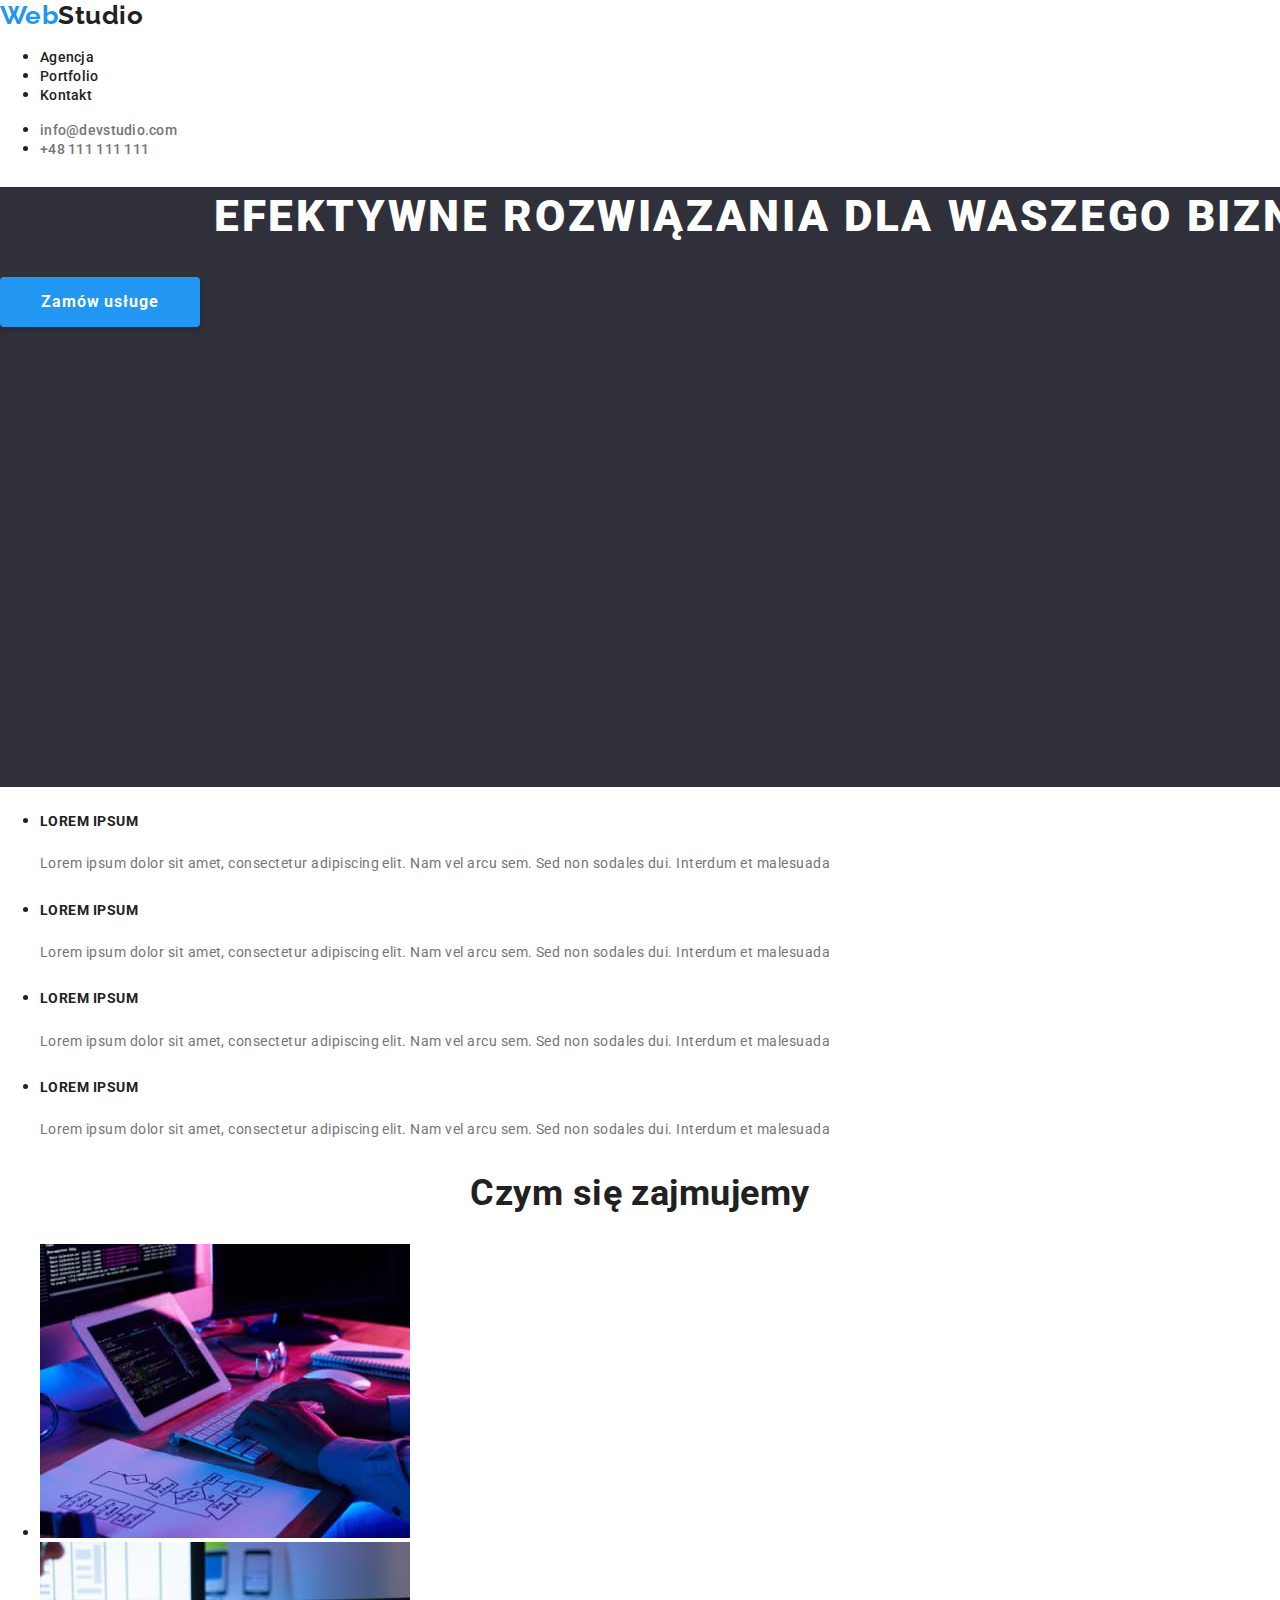
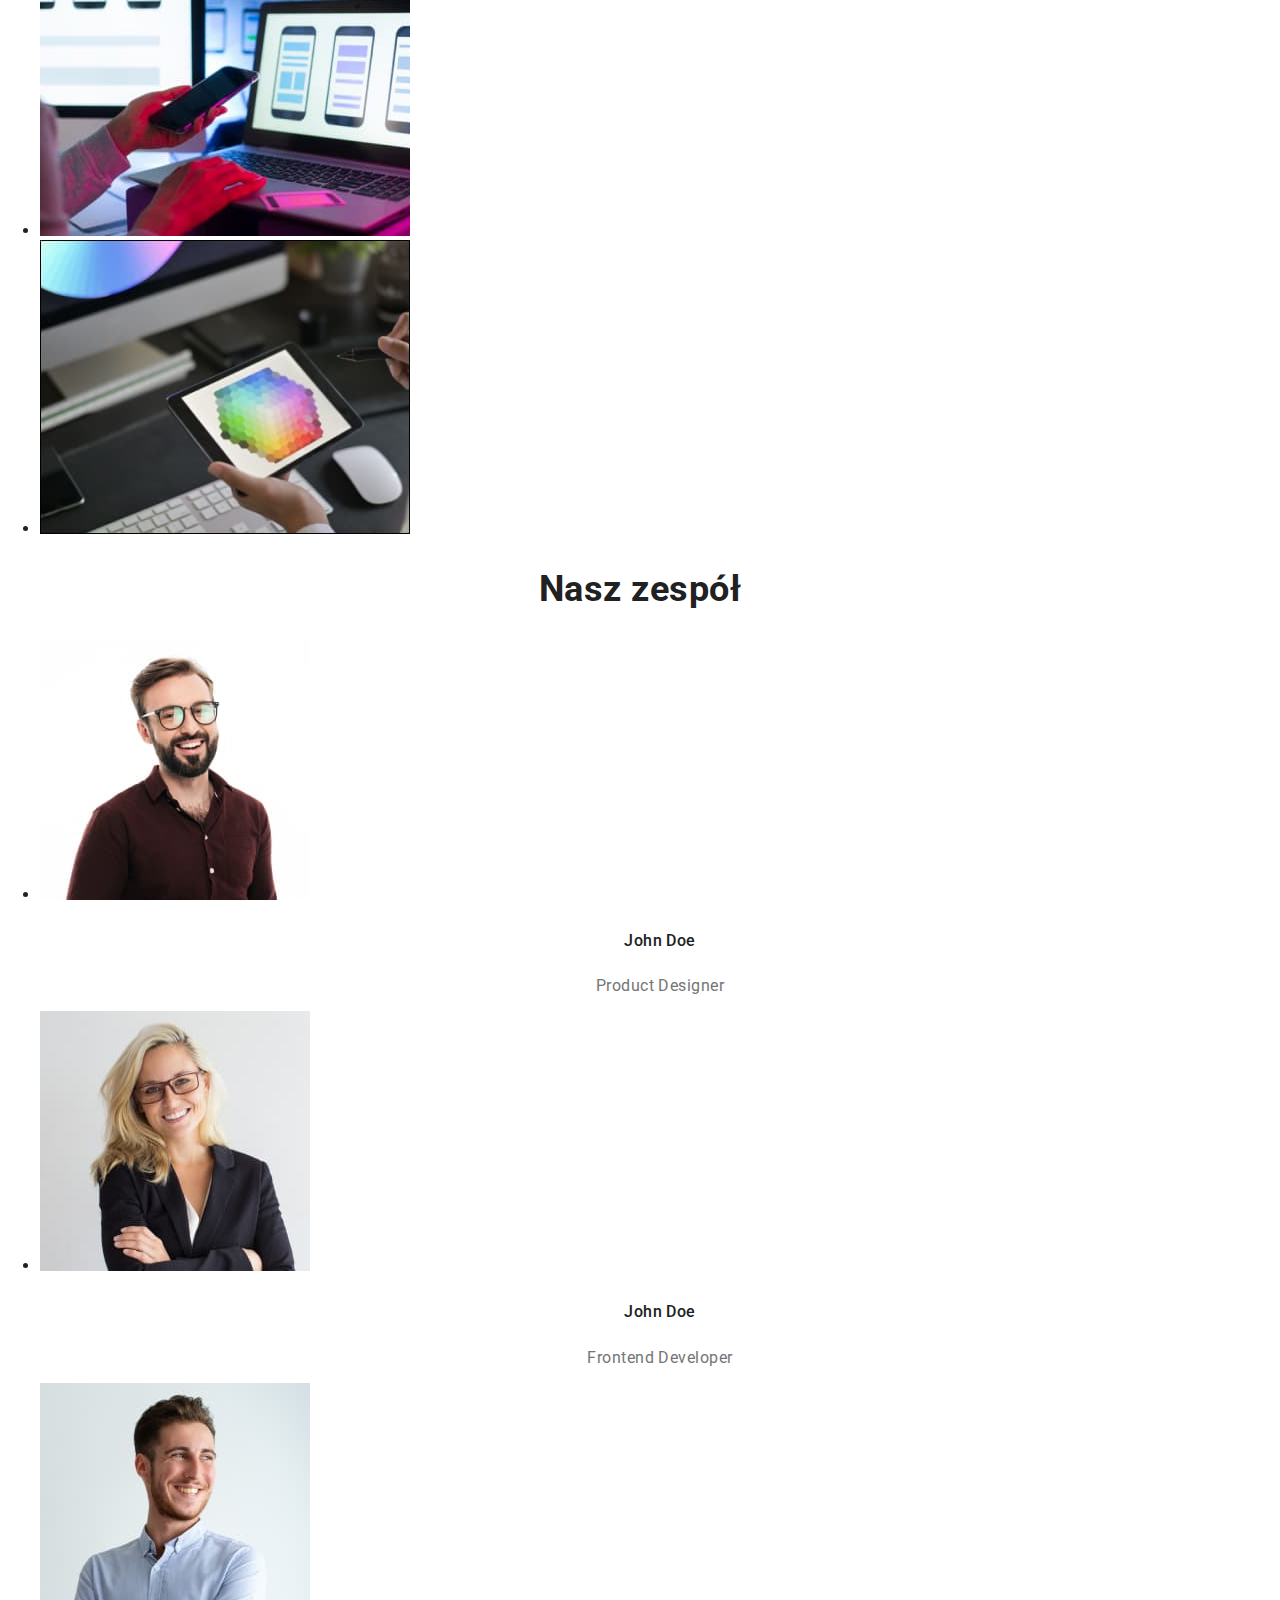
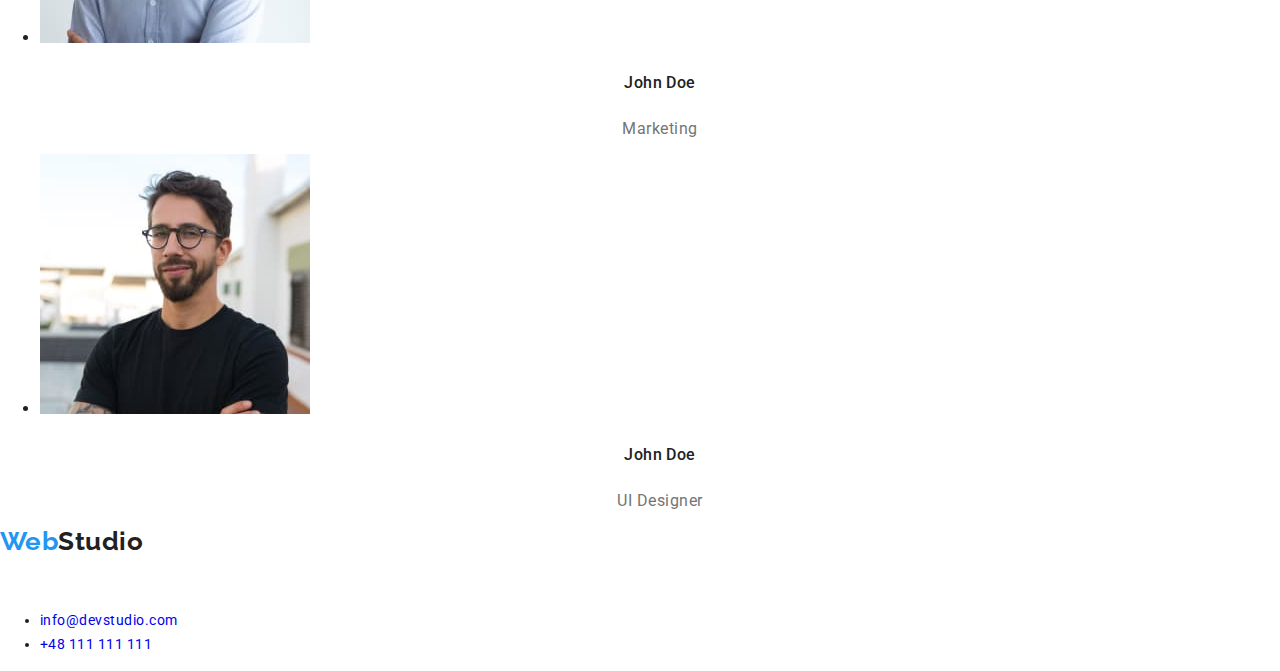
<file: index.html>
<!DOCTYPE html>
<html lang="pl">
  <head>
    <meta charset="UTF-8" />
    <meta http-equiv="X-UA-Compatible" content="IE=edge" />
    <meta name="viewport" content="width=device-width, initial-scale=1.0" />
    <title>WebStudio</title>
    <link rel="preconnect" href="https://fonts.googleapis.com" />
    <link rel="preconnect" href="https://fonts.gstatic.com" crossorigin />
    <link
      href="https://fonts.googleapis.com/css2?family=Raleway:wght@700&family=Roboto:wght@400;500;700;900&display=swap"
      rel="stylesheet"
    />
    <link rel="stylesheet" href="./css/style.css" />
  </head>
  <body>
    <header class="header">
      <a class="header__link-logo" href="index.html"
        ><span class="logo-highlight">Web</span>Studio</a
      >
      <nav class="menu">
        <ul class="menu__item-list">
          <li class="menu__item"><a class="menu__link" href="#">Agencja</a></li>
          <li class="menu__item">
            <a class="menu__link" href="portfolio.html">Portfolio</a>
          </li>
          <li class="menu__item"><a class="menu__link" href="#">Kontakt</a></li>
        </ul>
      </nav>
      <ul class="header__contact">
        <li class="header__contact-item">
          <a class="header__contact-link" href="mailto:info@devstudio.com"
            >info@devstudio.com</a
          >
        </li>
        <li class="header__contact-item">
          <a class="header__contact-link" href="tel:+48111111111"
            >+48 111 111 111</a
          >
        </li>
      </ul>
    </header>
    <main class="main-block">
      <section class="banner">
        <h1 class="banner__title">EFEKTYWNE ROZWIĄZANIA DLA WASZEGO BIZNESU</h1>
        <button class="btn btn--banner" type="button">Zamów usługe</button>
      </section>
      <section class="feature">
        <ul class="feature__item-list">
          <li class="feature__item">
            <h5 class="feature__title">LOREM IPSUM</h5>
            <p class="feature__text">
              Lorem ipsum dolor sit amet, consectetur adipiscing elit. Nam vel
              arcu sem. Sed non sodales dui. Interdum et malesuada
            </p>
          </li>
          <li class="feature__item">
            <h5 class="feature__title">LOREM IPSUM</h5>
            <p class="feature__text">
              Lorem ipsum dolor sit amet, consectetur adipiscing elit. Nam vel
              arcu sem. Sed non sodales dui. Interdum et malesuada
            </p>
          </li>
          <li class="feature__item">
            <h5 class="feature__title">LOREM IPSUM</h5>
            <p class="feature__text">
              Lorem ipsum dolor sit amet, consectetur adipiscing elit. Nam vel
              arcu sem. Sed non sodales dui. Interdum et malesuada
            </p>
          </li>
          <li class="feature__item">
            <h5 class="feature__title">LOREM IPSUM</h5>
            <p class="feature__text">
              Lorem ipsum dolor sit amet, consectetur adipiscing elit. Nam vel
              arcu sem. Sed non sodales dui. Interdum et malesuada
            </p>
          </li>
        </ul>
      </section>
      <section class="projects">
        <h2 class="projects__title">Czym się zajmujemy</h2>
        <ul class="projects__img-list">
          <li class="projects__img">
            <img
              class="projects__img"
              src="images/project1.jpeg"
              alt="photo of someone's hands using the keyboard"
              width="370"
              height="294"
            />
          </li>
          <li class="projects__img">
            <img
              class="projects__photo"
              src="images/project2.jpeg"
              alt="photo of the person using the laptop and phone"
              width="370"
              height="294"
            />
          </li>
          <li class="projects__img">
            <img
              class="projects__photo"
              src="images/project3.jpeg"
              alt="photo of the color wheel displayed on the tablet"
              width="370"
              height="294"
            />
          </li>
        </ul>
      </section>
      <section class="team">
        <h2 class="team__title">Nasz zespół</h2>
        <ul class="team__members-list">
          <li class="team__member">
            <img
              class="team__member-photo"
              src="images/team_photo1.jpeg"
              alt="photo of John Doe"
              width="270"
              height="260"
            />
            <h5 class="team__member-name">John Doe</h5>
            <p class="team__member-position">Product Designer</p>
          </li>
          <li class="team__member">
            <img
              class="team__member-photo"
              src="images/team_photo2.jpeg"
              alt="photo of John Doe"
              width="270"
              height="260"
            />
            <h5 class="team__member-name">John Doe</h5>
            <p class="team__member-position">Frontend Developer</p>
          </li>
          <li class="team__member">
            <img
              class="team__member-photo"
              src="images/team_photo3.jpeg"
              alt="photo of John Doe"
              width="270"
              height="260"
            />
            <h5 class="team__member-name">John Doe</h5>
            <p class="team__member-position">Marketing</p>
          </li>
          <li class="team__member">
            <img
              class="team__member-photo"
              src="images/team_photo4.jpeg"
              alt="photo of John Doe"
              width="270"
              height="260"
            />
            <h5 class="team__member-name">John Doe</h5>
            <p class="team__member-position">UI Designer</p>
          </li>
        </ul>
      </section>
    </main>
    <footer class="footer">
      <a class="footer__link-logo" href="index.html"
        ><span class="logo-highlight">Web</span>Studio</a
      >
      <address class="footer__address">
        <p class="footer__address-text">m. Warszawa, Aleje Jerozolimskie 21</p>
        <ul class="footer__contact-list-item">
          <li class="footer__contact-item">
            <a class="footer__contact-link" href="mailto:info@devstudio.com"
              >info@devstudio.com</a
            >
          </li>
          <li class="footer__contact-item">
            <a class="footer__contact-link" href="tel:+48111111111"
              >+48 111 111 111</a
            >
          </li>
        </ul>
      </address>
    </footer>
  </body>
</html>
</file>
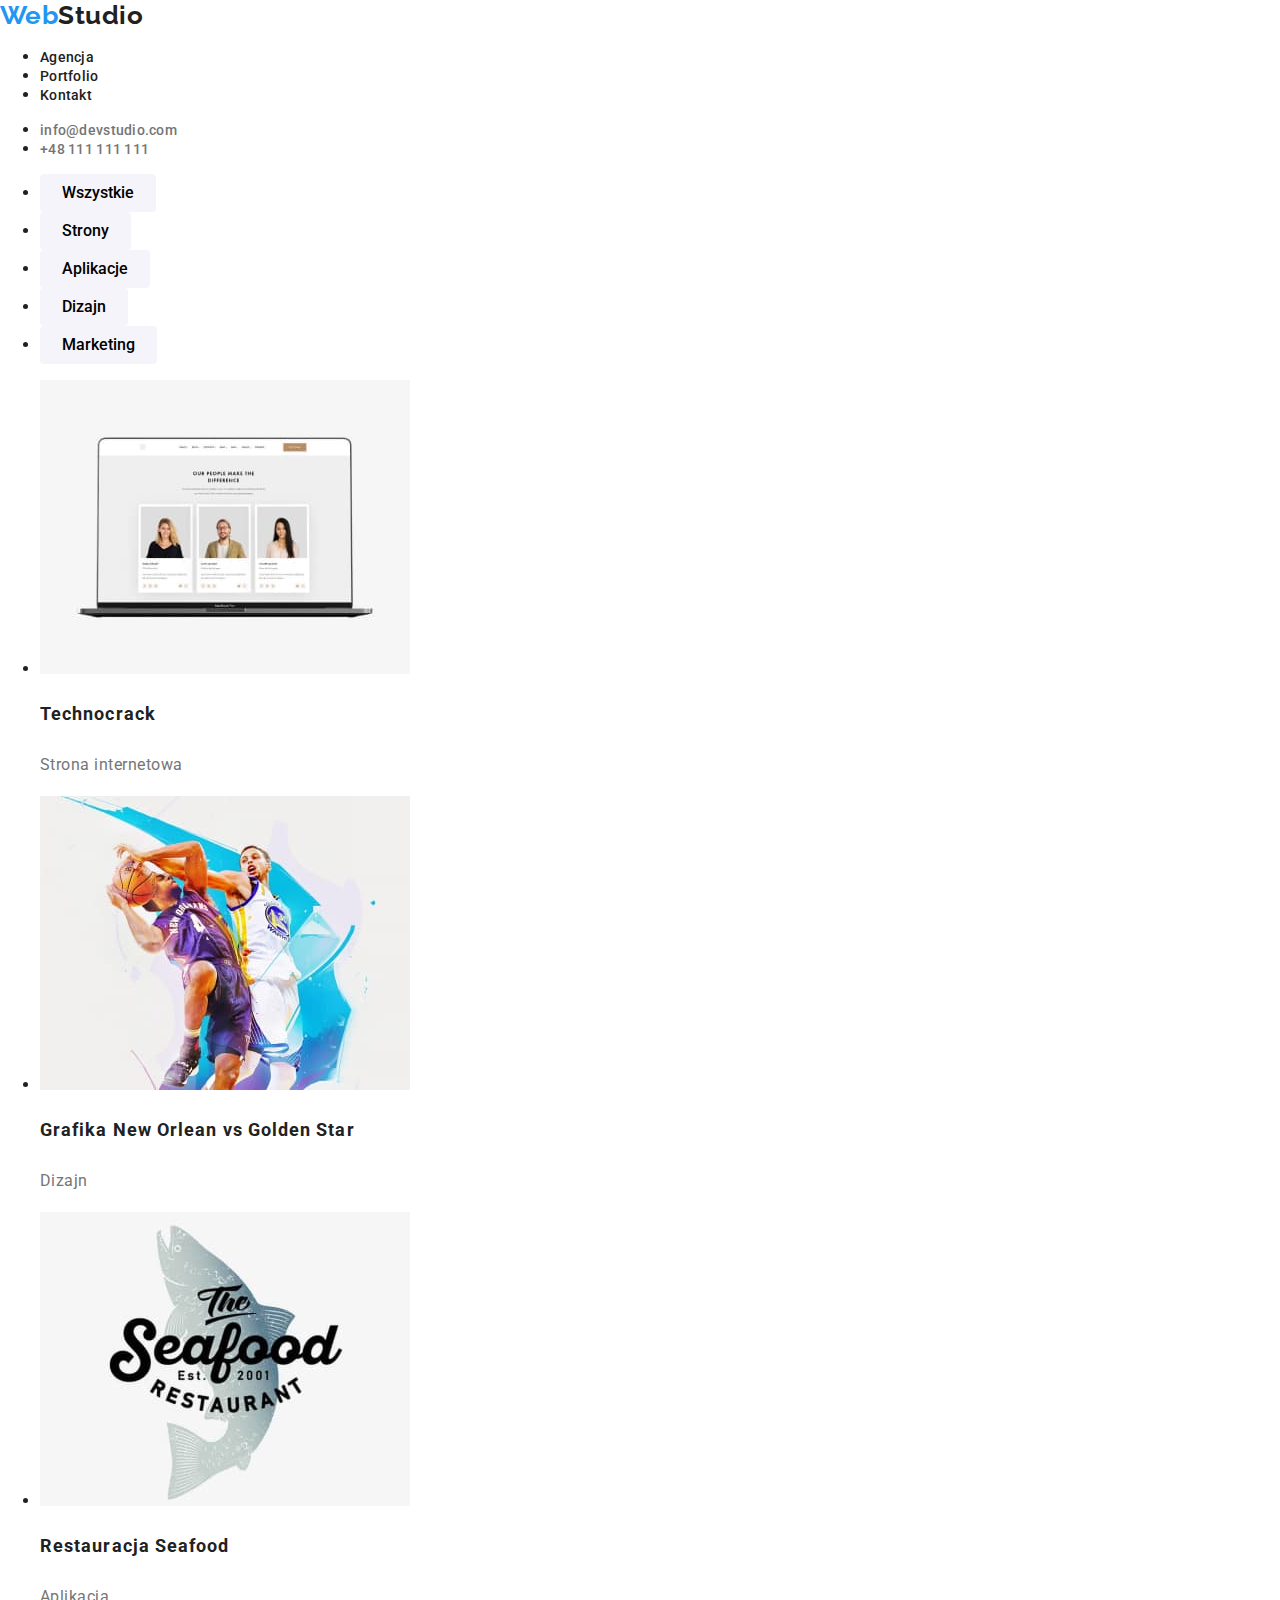
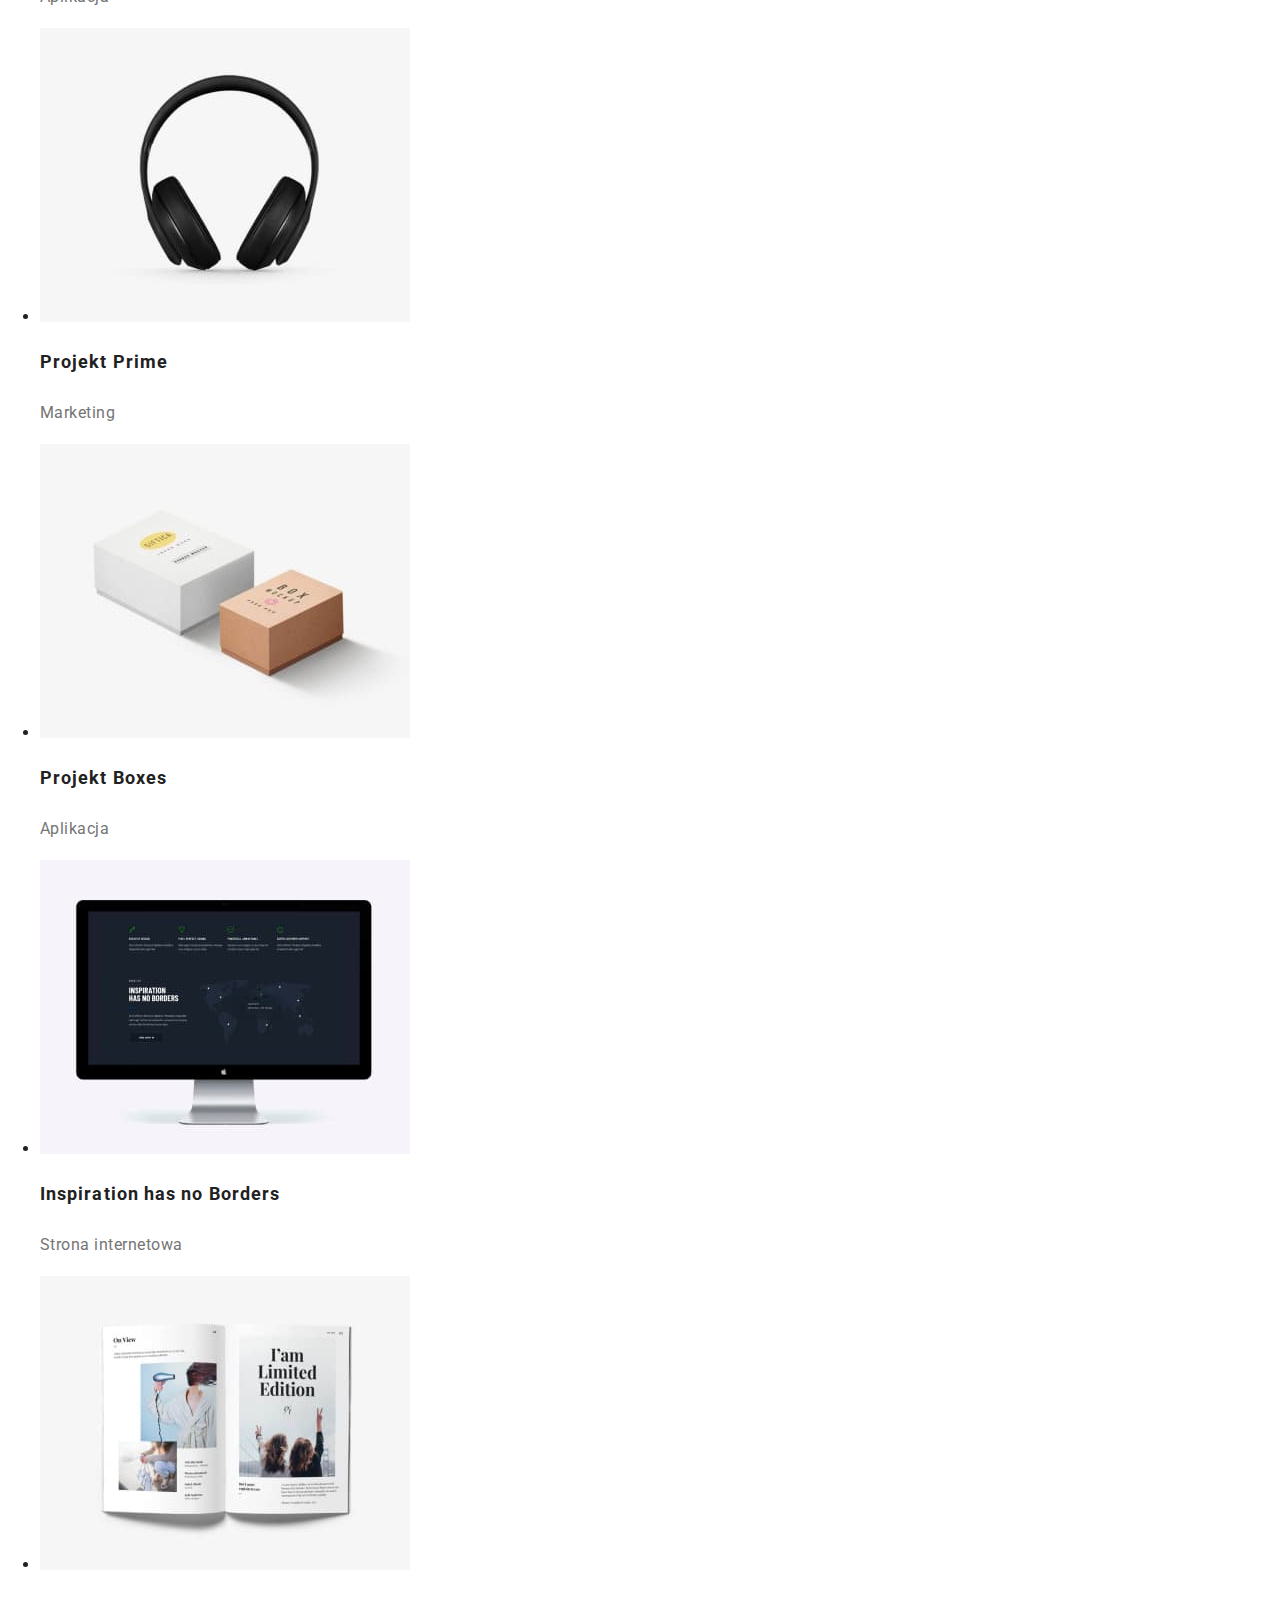
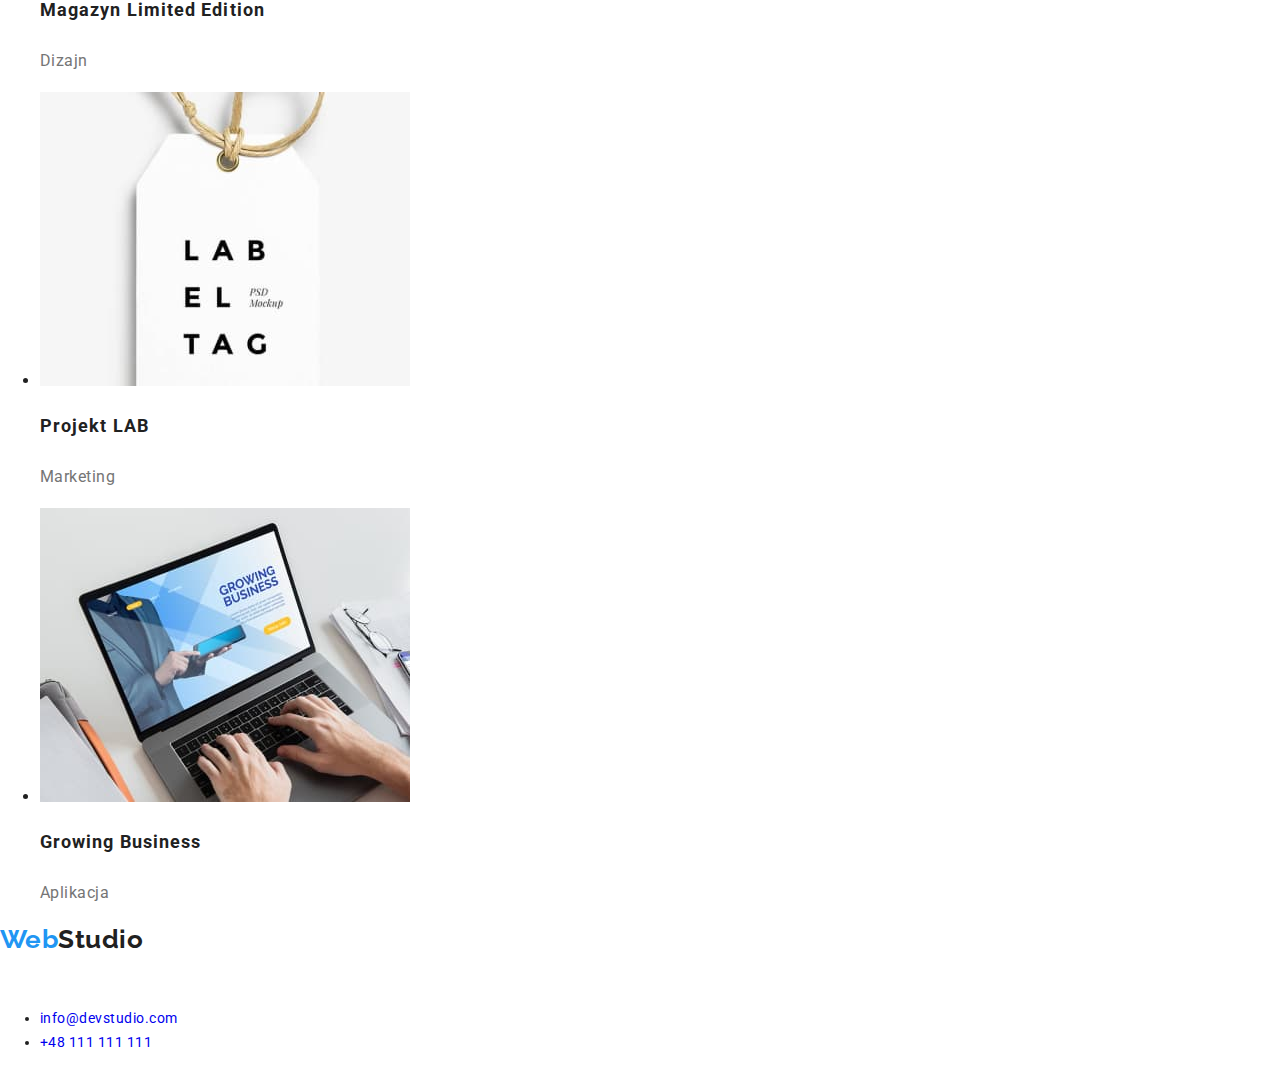
<file: portfolio.html>
<!DOCTYPE html>
<html lang="en">
  <head>
    <meta charset="UTF-8" />
    <meta http-equiv="X-UA-Compatible" content="IE=edge" />
    <meta name="viewport" content="width=device-width, initial-scale=1.0" />
    <title>WebStudio-Portfolio</title>
    <link rel="preconnect" href="https://fonts.googleapis.com" />
    <link rel="preconnect" href="https://fonts.gstatic.com" crossorigin />
    <link
      href="https://fonts.googleapis.com/css2?family=Raleway:wght@700&family=Roboto:wght@400;500;700;900&display=swap"
      rel="stylesheet"
    />
    <link rel="stylesheet" href="./css/style.css" />
  </head>
  <body>
    <header class="header">
      <a class="header__link-logo" href="index.html"
        ><span class="logo-highlight">Web</span>Studio</a
      >
      <nav class="menu">
        <ul class="menu__item-list">
          <li class="menu__item"><a class="menu__link" href="#">Agencja</a></li>
          <li class="menu__item">
            <a class="menu__link" href="portfolio.html">Portfolio</a>
          </li>
          <li class="menu__item"><a class="menu__link" href="#">Kontakt</a></li>
        </ul>
      </nav>
      <ul class="header__contact">
        <li class="header__contact-item">
          <a class="header__contact-link" href="mailto:info@devstudio.com"
            >info@devstudio.com</a
          >
        </li>
        <li class="header__contact-item">
          <a class="header__contact-link" href="tel:+48111111111"
            >+48 111 111 111</a
          >
        </li>
      </ul>
    </header>
    <main class="gallery">
      <section class="gallery__projects-filter">
        <ul class="gallery__filter-list">
          <li class="gallery__filter">
            <button type="button" class="gallery__filter-btn btn">
              Wszystkie
            </button>
          </li>
          <li class="gallery__filter">
            <button type="button" class="gallery__filter-btn btn">
              Strony
            </button>
          </li>
          <li class="gallery__filter">
            <button type="button" class="gallery__filter-btn btn">
              Aplikacje
            </button>
          </li>
          <li class="gallery__filter">
            <button type="button" class="gallery__filter-btn btn">
              Dizajn
            </button>
          </li>
          <li class="gallery__filter">
            <button type="button" class="gallery__filter-btn btn">
              Marketing
            </button>
          </li>
        </ul>
      </section>
      <section class="gallery__projects">
        <ul class="projects__item-list">
          <li class="projects__item">
            <img
              src="./images/portfolio1.jpeg"
              alt="view of the website displayed on a laptop"
              class="projects__img"
              width="370"
              height="294"
            />
            <h3 class="projects__name">Technocrack</h3>
            <p class="projects__undertitle">Strona internetowa</p>
          </li>
          <li class="projects__item">
            <img
              src="./images/portfolio2.jpeg"
              alt="two basketball players"
              class="projects__img"
              width="370"
              height="294"
            />
            <h3 class="projects__name">Grafika New Orlean vs Golden Star</h3>
            <p class="projects__undertitle">Dizajn</p>
          </li>
          <li class="projects__item">
            <img
              src="./images/portfolio3.jpeg"
              alt="logo of the seafood restaurant"
              class="projects__img"
              width="370"
              height="294"
            />
            <h3 class="projects__name">Restauracja Seafood</h3>
            <p class="projects__undertitle">Aplikacja</p>
          </li>
          <li class="projects__item">
            <img
              src="./images/portfolio4.jpeg"
              alt="photo of the earphones"
              class="projects__img"
              width="370"
              height="294"
            />
            <h3 class="projects__name">Projekt Prime</h3>
            <p class="projects__undertitle">Marketing</p>
          </li>
          <li class="projects__item">
            <img
              src="./images/portfolio5.jpeg"
              alt="photo of white box and brown box"
              class="projects__img"
              width="370"
              height="294"
            />
            <h3 class="projects__name">Projekt Boxes</h3>
            <p class="projects__undertitle">Aplikacja</p>
          </li>
          <li class="projects__item">
            <img
              src="./images/portfolio6.jpeg"
              alt="view of the website displayed on an apple screen"
              class="projects__img"
              width="370"
              height="294"
            />
            <h3 class="projects__name">Inspiration has no Borders</h3>
            <p class="projects__undertitle">Strona internetowa</p>
          </li>
          <li class="projects__item">
            <img
              src="./images/portfolio7.jpeg"
              alt="photo of women's magazine"
              class="projects__img"
              width="370"
              height="294"
            />
            <h3 class="projects__name">Magazyn Limited Edition</h3>
            <p class="projects__undertitle">Dizajn</p>
          </li>
          <li class="projects__item">
            <img
              src="./images/portfolio8.jpeg"
              alt="photo of label"
              class="projects__img"
              width="370"
              height="294"
            />
            <h3 class="projects__name">Projekt LAB</h3>
            <p class="projects__undertitle">Marketing</p>
          </li>
          <li class="projects__item">
            <img
              src="./images/portfolio9.jpeg"
              alt="view of the website displayed on a laptop"
              class="projects__img"
              width="370"
              height="294"
            />
            <h3 class="projects__name">Growing Business</h3>
            <p class="projects__undertitle">Aplikacja</p>
          </li>
        </ul>
      </section>
    </main>
    <footer class="footer">
      <a class="footer__link-logo" href="index.html"
        ><span class="logo-highlight">Web</span>Studio</a
      >
      <address class="footer__address">
        <p class="footer__address-text">m. Warszawa, Aleje Jerozolimskie 21</p>
        <ul class="footer__contact-list-item">
          <li class="footer__contact-item">
            <a class="footer__contact-link" href="mailto:info@devstudio.com"
              >info@devstudio.com</a
            >
          </li>
          <li class="footer__contact-item">
            <a class="footer__contact-link" href="tel:+48111111111"
              >+48 111 111 111</a
            >
          </li>
        </ul>
      </address>
    </footer>
  </body>
</html>
</file>
<file: css/style.css>
:root {
  --main-color: #212121;
  --secondary-color: #757575;
  --active-elements-color: #2196f3;
}
body {
  margin: 0;
  padding: 0;
  font-family: "Roboto", sans-serif;
  letter-spacing: 0.03em;
  color: var(--main-color);
}
.menu__link,
.header__contact-link {
  font-weight: 500;
  font-size: 14px;
  line-height: 1.143;
  letter-spacing: 0.02em;
  text-decoration: none;
}
.menu__link {
  color: var(--main-color);
}
.header__contact-link {
  color: var(--secondary-color);
}
.menu__link:hover,
.menu__link:focus,
.header__contact-link:hover,
.header__contact-link:focus,
.footer__contact-link:hover,
.footer__contact-link:focus,
.logo-highlight {
  color: var(--active-elements-color);
}
.header__link-logo,
.footer__link-logo {
  font-family: "Raleway", sans-serif;
  font-style: normal;
  font-weight: 700;
  font-size: 26px;
  line-height: 1.192;
  text-decoration: none;
  color: var(--main-color);
}
.banner {
  width: 1600px;
  height: 600px;
  background: #2f303a;
}
.banner__title {
  font-weight: 900;
  font-size: 44px;
  line-height: 1.363;
  text-align: center;
  letter-spacing: 0.06em;
  text-transform: uppercase;
  color: #ffffff;
}
.btn {
  font-family: "Roboto", sans-serif;
  font-size: 16px;
  align-items: center;
  text-align: center;
  border-radius: 4px;
  border: none;
  cursor: pointer;
}
.btn--banner {
  width: 200px;
  height: 50px;
  background: var(--active-elements-color);
  box-shadow: 0px 4px 4px rgba(0, 0, 0, 0.15);
  font-weight: 700;
  line-height: 1.875;
  letter-spacing: 0.06em;
  color: #ffffff;
}
.feature__title {
  font-size: 14px;
  line-height: 1.143;
  text-transform: uppercase;
}
.feature__text {
  font-size: 14px;
  line-height: 1.714;
  color: var(--secondary-color);
}
.projects__title,
.team__title {
  font-weight: 700;
  font-size: 36px;
  line-height: 1.167;
  text-align: center;
}
.team__member-name {
  font-weight: 500;
  font-size: 16px;
  line-height: 1.188;
  text-align: center;
}
.team__member-position {
  line-height: 1.188;
  text-align: center;
  color: var(--secondary-color);
}
.footer__address {
  font-size: 14px;
  line-height: 1.714;
  font-style: normal;
}
.footer__address-text {
  color: #ffffff;
}
.footer__contact-link {
  text-decoration: none;
  /* color: rgba(255, 255, 255, 0.6); */
}
/* ======== PORTFOLIO ========= */
.gallery__filter-btn {
  font-weight: 500;
  font-size: 16px;
  line-height: 1.625;
  text-align: center;
  padding: 6px 22px;
  background: #f5f4fa;
}
.gallery__filter-btn:hover,
.gallery__filter-btn:focus {
  background-color: var(--active-elements-color);
  color: #ffffff;
}
.projects__name {
  font-weight: 700;
  font-size: 18px;
  line-height: 36px;
  letter-spacing: 0.06em;
}
.projects__undertitle {
  line-height: 1.875;
  color: var(--secondary-color);
}
</file>
